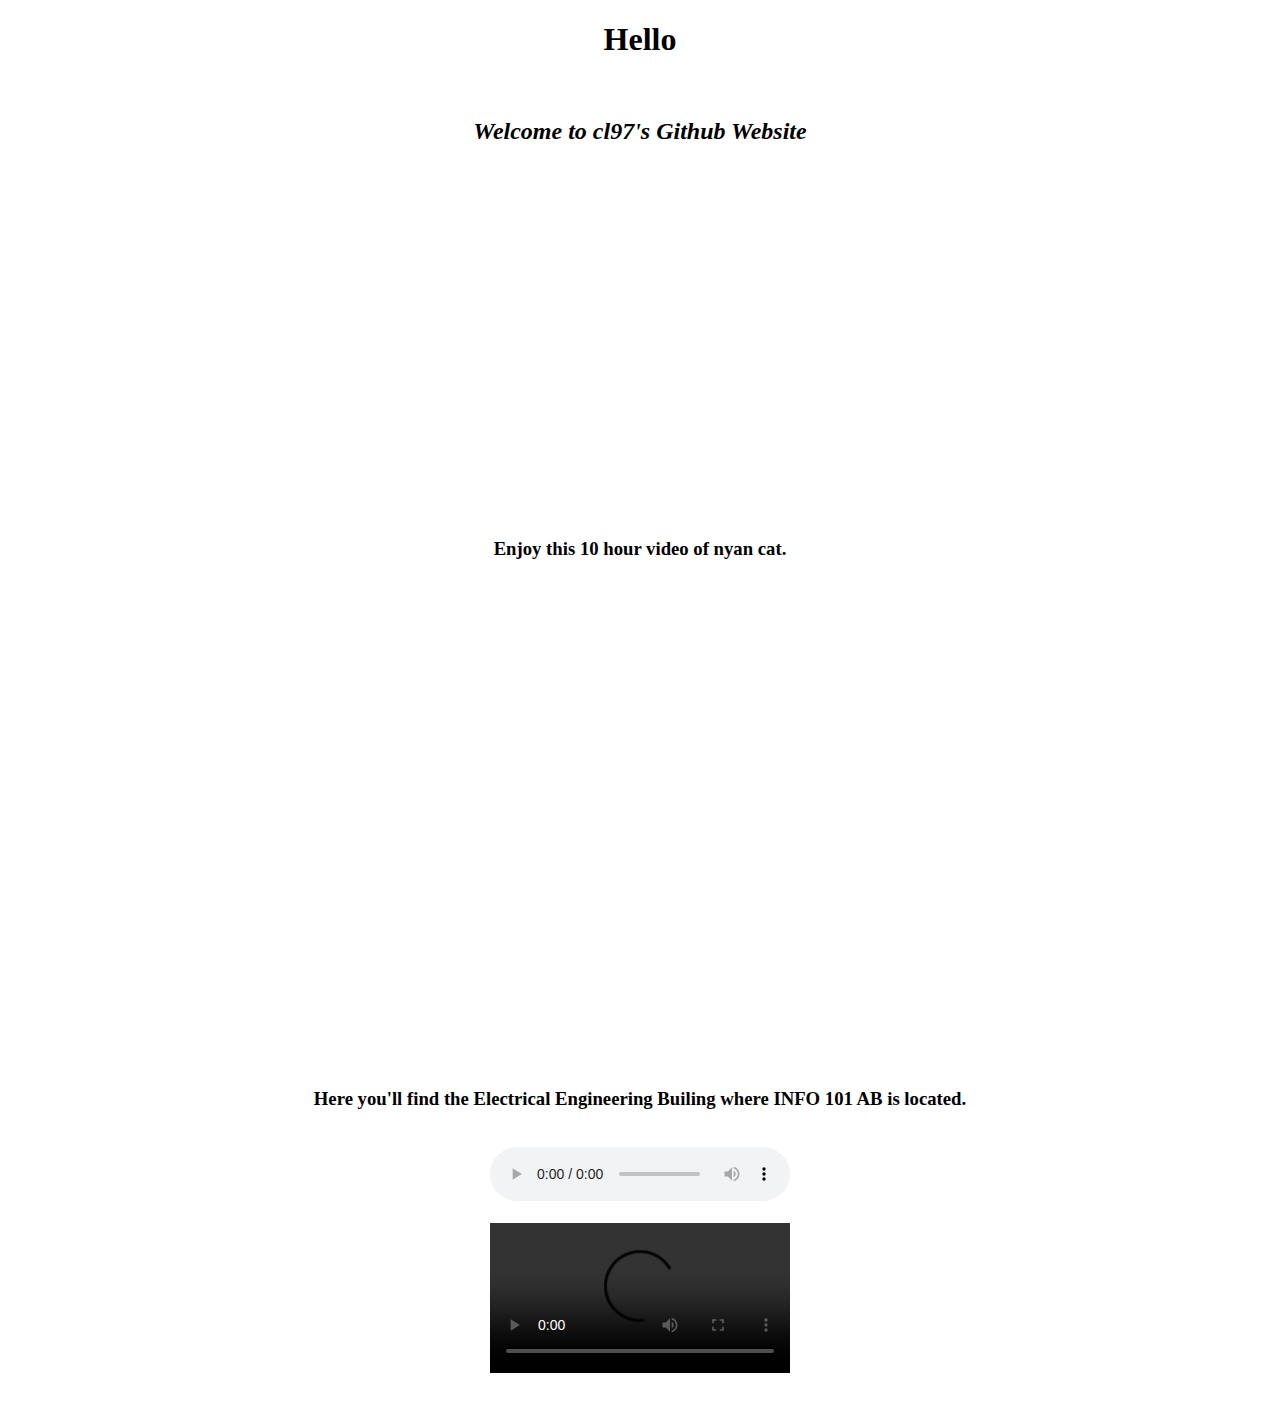
<file: embeddingOriginalWork.html>
<!DOCTYPE html>
<html>
    <head>
        <title>cl97's embeddingOriginalWork</title>
    </head>
    <body>
        <center><h1>Hello</1></center>
            <br>
        <i><center><h2>Welcome to cl97's Github Website</h2></center></i>
            <br>
        <center><iframe width="560" height="315" src="https://www.youtube.com/embed/wZZ7oFKsKzY?start=180" frameborder="0" allowfullscreen></iframe></center>
            <br>
        <center><h3>Enjoy this 10 hour video of nyan cat.</h3></center>
            <br>
        <center><iframe src="https://www.google.com/maps/embed?pb=!1m18!1m12!1m3!1d2687.542909819882!2d-122.30711755007218!3d47.6544486425645!2m3!1f0!2f0!3f0!3m2!1i1024!2i768!4f13.1!3m3!1m2!1s0x549014ed49f4d0cd%3A0x73326356953cd551!2sElectrical+Engineering+Bldg+(EEB)!5e0!3m2!1sen!2sus!4v1506985379203" width="600" height="450" frameborder="0" style="border:0" allowfullscreen></iframe></center>
            <br>
        <center><h3>Here you'll find the Electrical Engineering Builing where INFO 101 AB is located.</h3></center>
            <br>
        <center><audio controls>
            <source src="https://www.mfiles.co.uk/mp3-downloads/mozart-horn-concerto4-3-rondo.ogg" type="audio/ogg">
            <source src="https://www.mfiles.co.uk/mp3-downloads/mozart-horn-concerto4-3-rondo.mp3" type="audio/mpeg">
          </audio></center>
            <br>
         <center><video id="sampleMovie" src="http://www.html5videoplayer.net/videos/toystory.mp4" controls></video></center>
            <br>
        <center><object width="264" height="160" data="http://www.nyan.cat/cats/original.gif">
            </object></center>
            <br>
        <center><!-- start sw-rss-feed code --> 
<script type="text/javascript"> 
    <!-- 
    rssfeed_url = new Array(); 
    rssfeed_url[0]="https://news.google.com/news/rss/?ned=us&hl=en";  
    rssfeed_frame_width="230"; 
    rssfeed_frame_height="260"; 
    rssfeed_scroll="on"; 
    rssfeed_scroll_step="6"; 
    rssfeed_scroll_bar="off"; 
    rssfeed_target="_blank"; 
    rssfeed_font_size="12"; 
    rssfeed_font_face=""; 
    rssfeed_border="on"; 
    rssfeed_css_url=""; 
    rssfeed_title="on"; 
    rssfeed_title_name=""; 
    rssfeed_title_bgcolor="#3366ff"; 
    rssfeed_title_color="#fff"; 
    rssfeed_title_bgimage=""; 
    rssfeed_footer="off"; 
    rssfeed_footer_name="rss feed"; 
    rssfeed_footer_bgcolor="#fff"; 
    rssfeed_footer_color="#333"; 
    rssfeed_footer_bgimage=""; 
    rssfeed_item_title_length="50"; 
    rssfeed_item_title_color="#666"; 
    rssfeed_item_bgcolor="#fff"; 
    rssfeed_item_bgimage=""; 
    rssfeed_item_border_bottom="on"; 
    rssfeed_item_source_icon="off"; 
    rssfeed_item_date="off"; 
    rssfeed_item_description="on"; 
    rssfeed_item_description_length="120"; 
    rssfeed_item_description_color="#666"; 
    rssfeed_item_description_link_color="#333"; 
    rssfeed_item_description_tag="off"; 
    rssfeed_no_items="0"; 
    rssfeed_cache = "abf20cd80dd5231c35fddcb05f02e67d"; 
    //--> 
    </script> 
    <script type="text/javascript" src="//feed.surfing-waves.com/js/rss-feed.js"></script> 
    <!-- end sw-rss-feed code --></center>
            
            
    </body>
</html>
</file>
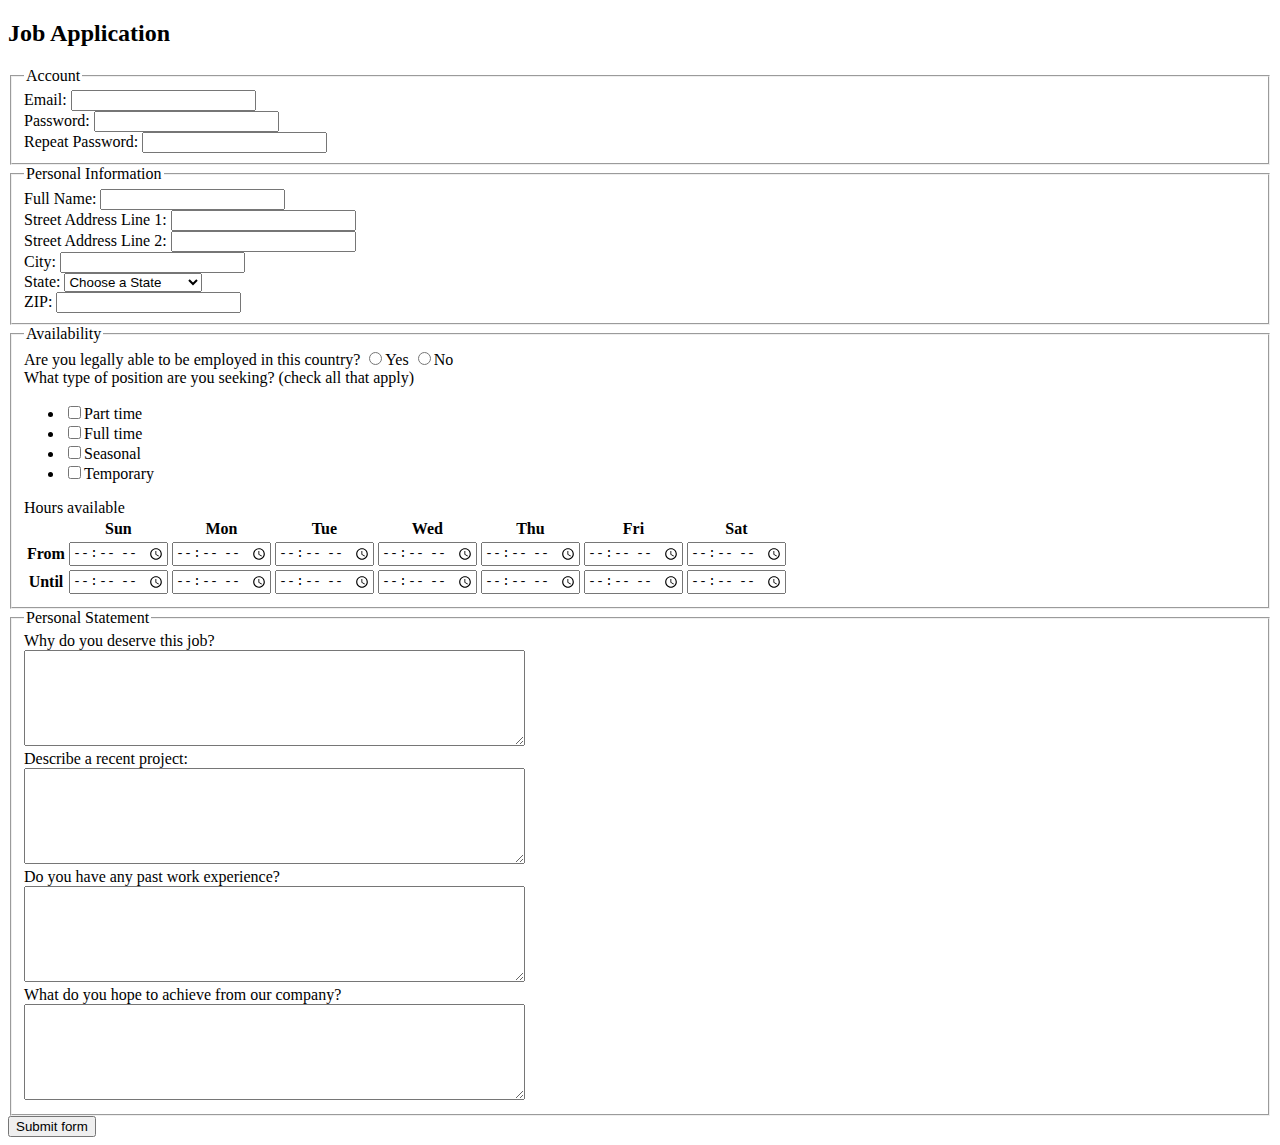
<file: jobApplicationForm.html>
<!DOCTYPE html>
<html>
<head>
	<meta charset="utf-8">
	<title>Job Application</title>
</head>
<body>

<h2>Job Application</h2>

<form action="http://gclass.alexburner.com/formtest.php" method="post">

	<fieldset>
		<legend>Account</legend>
		<div class="field">
			<label>Email:</label> 
			<input type="text" name="email">
		</div>
		<div class="field">
			<label>Password:</label> 
			<input type="password" name="password">
		</div>
		<div class="field">
			<label>Repeat Password:</label> 
			<input type="password" name="password_r">
		</div>
	</fieldset>

	<fieldset>
		<legend>Personal Information</legend>
		<div class="field">
			<label>Full Name:</label> 
			<input type="text" name="name">
		</div>
		<div class="field">
			<label>Street Address Line 1:</label> 
			<input type="text" name="street">
        </div>
		<div class="field">
			<label>Street Address Line 2:</label> 
			<input type="text" name="street">
		</div>
		<div class="field">
			<label>City:</label> 
			<input type="text" name="city">
		</div>
		<div class="field">
			<label>State:</label> 
			<select name="state">
				<option value="" selected="true">Choose a State</option>
				<option value="AL">Alabama</option>
				<option value="AK">Alaska</option>
				<option value="AZ">Arizona</option>
				<option value="AR">Arkansas</option>
				<option value="CA">California</option>
				<option value="CO">Colorado</option>
				<option value="CT">Connecticut</option>
				<option value="DE">Delaware</option>
				<option value="DC">District of Columbia</option>
				<option value="FL">Florida</option>
				<option value="GA">Georgia</option>
				<option value="HI">Hawaii</option>
				<option value="ID">Idaho</option>
				<option value="IL">Illinois</option>
				<option value="IN">Indiana</option>
				<option value="IA">Iowa</option>
				<option value="KS">Kansas</option>
				<option value="KY">Kentucky</option>
				<option value="LA">Louisiana</option>
				<option value="ME">Maine</option>
				<option value="MD">Maryland</option>
				<option value="MA">Massachusetts</option>
				<option value="MI">Michigan</option>
				<option value="MN">Minnesota</option>
				<option value="MS">Mississippi</option>
				<option value="MO">Missouri</option>
				<option value="MT">Montana</option>
				<option value="NE">Nebraska</option>
				<option value="NV">Nevada</option>
				<option value="NH">New Hampshire</option>
				<option value="NJ">New Jersey</option>
				<option value="NM">New Mexico</option>
				<option value="NY">New York</option>
				<option value="NC">North Carolina</option>
				<option value="ND">North Dakota</option>
				<option value="OH">Ohio</option>
				<option value="OK">Oklahoma</option>
				<option value="OR">Oregon</option>
				<option value="PA">Pennsylvania</option>
				<option value="RI">Rhode Island</option>
				<option value="SC">South Carolina</option>
				<option value="SD">South Dakota</option>
				<option value="TN">Tennessee</option>
				<option value="TX">Texas</option>
				<option value="UT">Utah</option>
				<option value="VT">Vermont</option>
				<option value="VA">Virginia</option>
				<option value="WA">Washington</option>
				<option value="WV">West Virginia</option>
				<option value="WI">Wisconsin</option>
				<option value="WY">Wyoming</option>
			</select>
		</div>
		<div class="field">
			<label>ZIP:</label> 
			<input type="text" name="zip">
		</div>
	</fieldset>

	<fieldset>
		<legend>Availability</legend>
		<div class="field">
			<label>Are you legally able to be employed in this country?</label> 
			<input type="radio" name="legal" value="yes">Yes
			<input type="radio" name="legal" value="no">No
		</div>
		<div class="field">
			<label>What type of position are you seeking? (check all that apply)</label>
			<ul>
				<li><input type="checkbox" name="position_pt" value="parttime">Part time</li>
				<li><input type="checkbox" name="position_ft" value="fulltime">Full time</li>
				<li><input type="checkbox" name="position_sl" value="seasonal">Seasonal</li>
				<li><input type="checkbox" name="position_tp" value="temporary">Temporary</li>
			</ul>
		</div>
		<div class="field">
			<label>Hours available</label>
			<table>
				<tr>
					<td></td>
					<th>Sun</th>
					<th>Mon</th>
					<th>Tue</th>
					<th>Wed</th>
					<th>Thu</th>
					<th>Fri</th>
					<th>Sat</th>
				</tr>
				<tr>
					<th>From</th>
					<td><input type="time" size="5" name="su_from"></td>
					<td><input type="time" size="5" name="mo_from"></td>
					<td><input type="time" size="5" name="tu_from"></td>
					<td><input type="time" size="5" name="we_from"></td>
					<td><input type="time" size="5" name="th_from"></td>
					<td><input type="time" size="5" name="fr_from"></td>
					<td><input type="time" size="5" name="sa_from"></td>
				</tr>
				<tr>
					<th>Until</th>
					<td><input type="time" size="5" name="su_until"></td>
					<td><input type="time" size="5" name="mo_until"></td>
					<td><input type="time" size="5" name="tu_until"></td>
					<td><input type="time" size="5" name="we_until"></td>
					<td><input type="time" size="5" name="th_until"></td>
					<td><input type="time" size="5" name="fr_until"></td>
					<td><input type="time" size="5" name="sa_until"></td>
				</tr>
			</table>
		</div>
	</fieldset>

	<fieldset>
		<legend>Personal Statement</legend>
		<div class="field">
			<label>Why do you deserve this job?</label><br>
			<textarea name="deserve" rows="6" cols="60"></textarea>
		</div>
		<div class="field">
			<label>Describe a recent project:</label><br>
			<textarea name="project" rows="6" cols="60"></textarea>
        </div>
        <div class="field">
			<label>Do you have any past work experience?</label><br>
			<textarea name="project" rows="6" cols="60"></textarea>
        </div>
        <div class="field">
			<label>What do you hope to achieve from our company?</label><br>
			<textarea name="project" rows="6" cols="60"></textarea>
		</div>
	</fieldset>

	<input type="submit" value="Submit form">

</form>
</body>
</html>
</file>
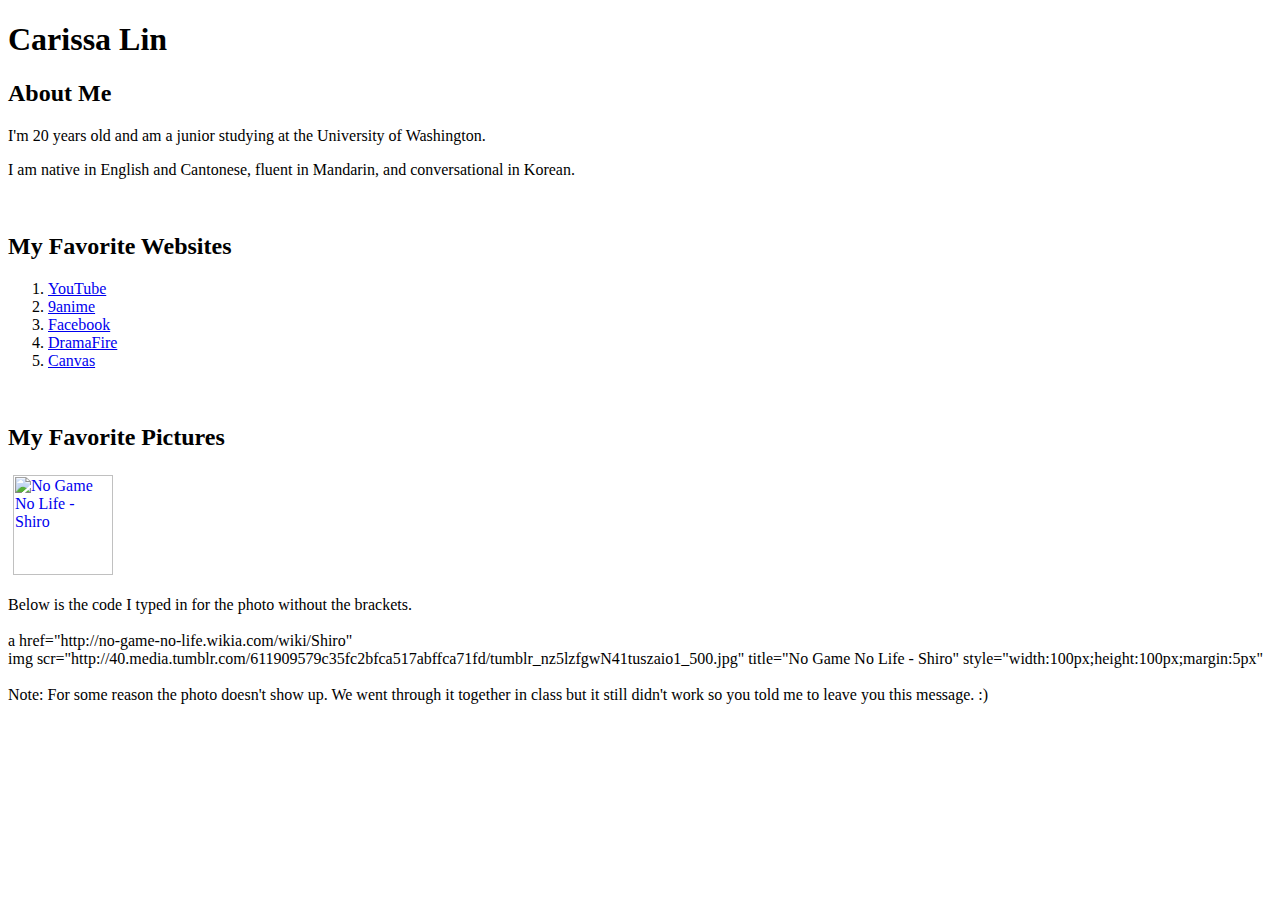
<file: tags.html>
<!DOCTYPE html>
<html>
    <head>
        <title>Carissa's Website</title>
    </head>
    <body>
        
        <h1>Carissa Lin</h1>
        <h2>About Me</h2>
        <p>I'm 20 years old and am a junior studying at the University of Washington.</p>
        <p>I am native in English and Cantonese, fluent in Mandarin, and conversational in Korean.</p>
        <br>
        <h2>My Favorite Websites</h2>
        <ol>
            <li>
                <a href="http:youtube.com">YouTube</a>
            </li>
            <li>
                <a href="9anime.to">9anime</a>
            </li>
            <li>
                <a href="facebook.com">Facebook</a>
            </li>
            <li>
                <a href="dramafire.com">DramaFire</a>
            </li>
            <li>
                <a href="canvas.uw.edu">Canvas</a>
            </li>
        </ol>
        <br>
        <h2>My Favorite Pictures</h2>
        <a href="http://no-game-no-life.wikia.com/wiki/Shiro">
            <img scr="http://40.media.tumblr.com/611909579c35fc2bfca517abffca71fd/tumblr_nz5lzfgwN41tuszaio1_500.jpg" title="No Game No Life - Shiro" style="width:100px;height:100px;margin:5px">
        </a>

        <p>
            Below is the code I typed in for the photo without the brackets.
            <br>
            <br>
            a href="http://no-game-no-life.wikia.com/wiki/Shiro"
            <br>
            img scr="http://40.media.tumblr.com/611909579c35fc2bfca517abffca71fd/tumblr_nz5lzfgwN41tuszaio1_500.jpg" title="No Game No Life - Shiro" style="width:100px;height:100px;margin:5px"
            <br>
            <br>
            Note: For some reason the photo doesn't show up. We went through it together in class but it still didn't work so you told me to leave you this message. :)
        </p>

    </body>
</html>
</file>
